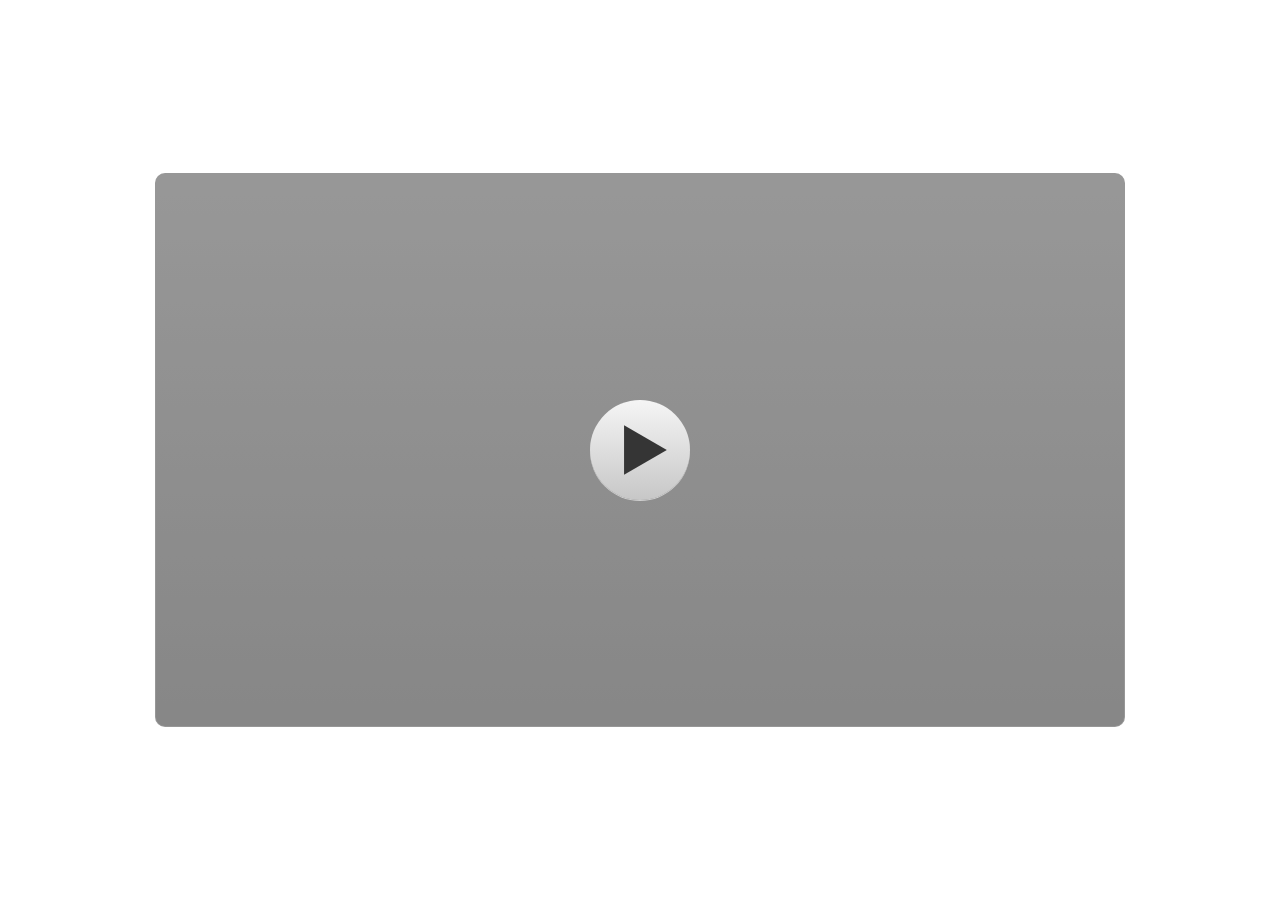
<file: index.html>
<!DOCTYPE html>
<html lang="en-US">
<head>
  <meta charset="utf-8">
  <!-- Created using Storyline 3 - http://www.articulate.com  -->
  <!-- version: 3.11.23355.0 -->
  <title>Multimedia_Daerahku dan Kekayaan Alamnya_Bisma Taruna</title>
  <meta http-equiv="x-ua-compatible" content="IE=edge" />
  <meta name="viewport" content="width=device-width, initial-scale=1.0, user-scalable=no, shrink-to-fit=no, minimal-ui" />
  <meta name="apple-mobile-web-app-capable" content="yes" />
  <style>
    html, body { height: 100%; padding: 0; margin: 0 }
    #app { height: 100%; width: 100%; }
  </style>
  
  <script>window.THREE = { };</script>
</head>
<body style="background: #FFFFFF" class="cs-HTML theme-classic">
  <!-- 360 -->
  <script>!function(e){function n(e,i){return e.test(i)}function i(e){var i=e||navigator.userAgent,o=i.split("[FBAN");if(void 0!==o[1]&&(i=o[0]),this.apple={phone:n(t,i),ipod:n(d,i),tablet:!n(t,i)&&n(s,i),device:n(t,i)||n(d,i)||n(s,i)},this.amazon={phone:n(h,i),tablet:!n(h,i)&&n(a,i),device:n(h,i)||n(a,i)},this.android={phone:n(h,i)||n(b,i),tablet:!n(h,i)&&!n(b,i)&&(n(a,i)||n(r,i)),device:n(h,i)||n(a,i)||n(b,i)||n(r,i)},this.windows={phone:n(l,i),tablet:n(p,i),device:n(l,i)||n(p,i)},this.other={blackberry:n(f,i),blackberry10:n(u,i),opera:n(c,i),firefox:n(A,i),chrome:n(w,i),device:n(f,i)||n(u,i)||n(c,i)||n(A,i)||n(w,i)},this.seven_inch=n(v,i),this.any=this.apple.device||this.android.device||this.windows.device||this.other.device||this.seven_inch,this.phone=this.apple.phone||this.android.phone||this.windows.phone,this.tablet=this.apple.tablet||this.android.tablet||this.windows.tablet,"undefined"==typeof window)return this}function o(){var e=new i;return e.Class=i,e}var t=/iPhone/i,d=/iPod/i,s=/iPad/i,b=/(?=.*\bAndroid\b)(?=.*\bMobile\b)/i,r=/Android/i,h=/(?=.*\bAndroid\b)(?=.*\bSD4930UR\b)/i,a=/(?=.*\bAndroid\b)(?=.*\b(?:KFOT|KFTT|KFJWI|KFJWA|KFSOWI|KFTHWI|KFTHWA|KFAPWI|KFAPWA|KFARWI|KFASWI|KFSAWI|KFSAWA)\b)/i,l=/IEMobile/i,p=/(?=.*\bWindows\b)(?=.*\bARM\b)/i,f=/BlackBerry/i,u=/BB10/i,c=/Opera Mini/i,w=/(CriOS|Chrome)(?=.*\bMobile\b)/i,A=/(?=.*\bFirefox\b)(?=.*\bMobile\b)/i,v=new RegExp("(?:Nexus 7|BNTV250|Kindle Fire|Silk|GT-P1000)","i");"undefined"!=typeof module&&module.exports&&"undefined"==typeof window?module.exports=i:"undefined"!=typeof module&&module.exports&&"undefined"!=typeof window?module.exports=o():"function"==typeof define&&define.amd?define("isMobile",[],e.isMobile=o()):e.isMobile=o()}(this);
    window.isMobile.apple.tablet = window.isMobile.apple.tablet ||
      (navigator.platform === 'MacIntel' && navigator.maxTouchPoints > 1);
    window.isMobile.apple.device = window.isMobile.apple.device || window.isMobile.apple.tablet;
    window.isMobile.tablet = window.isMobile.tablet || window.isMobile.apple.tablet;
    window.isMobile.any = window.isMobile.any || window.isMobile.apple.tablet;
  </script>

  <div id="focus-sink" aria-hidden="true" tabIndex="-1"></div>

  <div id="preso"></div>
  <script>
    window.DS = {};
    window.globals = {
      DATA_PATH_BASE: '',
      HAS_FRAME: true,
      HAS_SLIDE: true,

      lmsPresent: false,
      tinCanPresent: false,
      cmi5Present: false,
      aoSupport: false,
      scale: 'noscale',
      captureRc: false,
      browserSize: 'optimal',
      bgColor: '#FFFFFF',
      features: '',
      themeName: 'classic',
      preloaderColor: '#FFFFFF',
      suppressAnalytics: false,
      productChannel: 'perpetual',
      publishSource: 'storyline',
      aid: '',
      cid: 'fb406227-1c12-40ee-aedb-65f1d3fb7842',
      playerVersion: '3.11.23355.0',
      maxIosVideoElements: 5,

      
      parseParams: function(qs) {
        if (window.globals.parsedParams != null) {
          return window.globals.parsedParams;
        }
        qs = (qs || window.location.search.substr(1)).split('+').join(' ');
        var params = {},
            tokens,
            re = /[?&]?([^=]+)=([^&]*)/g;

        while (tokens = re.exec(qs)) {
          params[decodeURIComponent(tokens[1]).trim()] =
            decodeURIComponent(tokens[2]).trim();
        }
        window.globals.parsedParams = params;
        return params;
      }

    };

    (function() {

      var classTypes = [ 'desktop', 'mobile', 'phone', 'tablet' ];

      var addDeviceClasses = function(prefix, testObj) {
        var curr, i;
        for (i = 0; i < classTypes.length; i++) {
          curr = classTypes[i];
          if (testObj[curr]) {
            document.body.classList.add(prefix + curr);
          }
        }
      };

      var params = window.globals.parseParams(),
          isDevicePreview = params.devicepreview === '1',
          isPhoneOverride = params.deviceType === 'phone' || (isDevicePreview && params.phone == '1'),
          isTabletOverride = (params.deviceType === 'tablet' || isDevicePreview) && !isPhoneOverride,
          isMobileOverride = isPhoneOverride || isTabletOverride;

      var deviceView = {
        desktop: !window.isMobile.any && !isMobileOverride,
        mobile: window.isMobile.any || isMobileOverride,
        phone: isPhoneOverride || (window.isMobile.phone && !isTabletOverride),
        tablet: isTabletOverride || window.isMobile.tablet
      };

      window.globals.deviceView = deviceView;
      window.isMobile.desktop = !window.isMobile.any;
      window.isMobile.mobile = window.isMobile.any;

      addDeviceClasses('view-', deviceView);

    })();
  </script>
  
  <script src='story_content/user.js' type=text/javascript></script>
  <div class="slide-loader"></div>

  <script type="text/javascript">
    if (window.globals.deviceView.isMobile) { var doc = document, loader = doc.body.querySelector('.slide-loader'); [ 1, 2, 3 ].forEach(function(n) { var d = doc.createElement('div'); d.style.backgroundColor = window.globals.preloaderColor; d.classList.add('mobile-loader-dot'); d.classList.add('dot' + n); loader.appendChild(d); }); }
  </script>

  <div class="mobile-load-title-overlay" style="display: none">
    <div class="mobile-load-title">Multimedia_Daerahku dan Kekayaan Alamnya_Bisma Taruna</div>
  </div>

  <div class="mobile-chrome-warning"></div>

  <script>
    
    if (window.autoSpider && window.vInterfaceObject) {
      document.querySelector('.mobile-load-title-overlay').style.display = 'none';
    }
  </script>

  

  <link rel="stylesheet" href="html5/data/css/output.min.css" data-noprefix />
</body>
<script src="html5/lib/scripts/ds-bootstrap.min.js"></script>
</html>
</file>
<file: html5/data/css/output.min.css>
@font-face {
  font-family: 'Open SansBold CharsBold455CC4BF';
  src: url('[data-uri]');
  font-style: normal;
  font-weight: normal;
}
@font-face {
  font-family: 'Open Sans Charset1_ 5byFA826E92';
  src: url('[data-uri]');
  font-style: normal;
  font-weight: normal;
}
@font-face {
  font-family: 'Segoe ScriptBold ChBold57126DCC';
  src: url('[data-uri]');
  font-style: normal;
  font-weight: normal;
}
@font-face {
  font-family: 'Comic Sans MS Charset1_4920F872';
  src: url('[data-uri]');
  font-style: normal;
  font-weight: normal;
}
@font-face {
  font-family: 'Comic Sans MSBold CBoldF3A82F05';
  src: url('[data-uri]');
  font-style: normal;
  font-weight: normal;
}
@font-face {
  font-family: 'Comic Sans MSBoldItalicA69FE890';
  src: url('[data-uri]');
  font-style: normal;
  font-weight: normal;
}
@font-face {
  font-family: 'Algerian Charset1_ 5oGu32EF6E80';
  src: url('[data-uri]');
  font-style: normal;
  font-weight: normal;
}
@font-face {
  font-family: 'Comic Sans MS Charset0_E741E03A';
  src: url('[data-uri]');
  font-style: normal;
  font-weight: normal;
}
.cs-npnxnanbnsnfns00000000001 .cs-infopanel  {
  box-shadow: 0 1px 0 rgba(184, 184, 184, 1);
  background: rgba(255, 255, 255, 1);
}
.cs-npnxnanbnsnfns00000000001 .cs-infopanel .cs-link {
  color: rgba(124, 34, 128, 1);
}
.cs-npnxnanbnsnfns00000000001 .cs-infopanel .cs-link:hover {
  color: rgba(0, 0, 238, 1);
}
.cs-npnxnanbnsnfns00000000001 .cs-infopanel .cs-name {
  color: rgba(68, 68, 68, 1);
}
.cs-npnxnanbnsnfns00000000001 .cs-infopanel .cs-title {
  color: rgba(153, 153, 153, 1);
}
.cs-npnxnanbnsnfns00000000001 .cs-infopanelpopup  {
  box-shadow: 0 1px 0 rgba(184, 184, 184, 1);
  background: linear-gradient(180deg, rgba(233, 233, 233, 1) 0%, rgba(207, 207, 207, 1) 100%);
}
.cs-npnxnanbnsnfns00000000001 .cs-infopanelpopup .cs-link {
  color: rgba(124, 34, 128, 1);
}
.cs-npnxnanbnsnfns00000000001 .cs-infopanelpopup .cs-link:hover {
  color: rgba(0, 0, 238, 1);
}
.cs-npnxnanbnsnfns00000000001 .cs-infopanelpopup .cs-name {
  color: rgba(68, 68, 68, 1);
}
.cs-npnxnanbnsnfns00000000001 .cs-infopanelpopup .cs-bio {
  color: rgba(153, 153, 153, 1);
}
.cs-npnxnanbnsnfns00000000001 .cs-timer  {
  color: rgba(85, 85, 85, 1);
}
.cs-npnxnanbnsnfns00000000001 .cs-duration stop:first-child {
  stop-color: rgba(0, 215, 255, 1);
}
.cs-npnxnanbnsnfns00000000001 .cs-duration stop:last-child {
  stop-color: rgba(0, 171, 255, 1);
}
.cs-npnxnanbnsnfns00000000001 .cs-elapsed stop:first-child {
  stop-color: rgba(254, 227, 71, 1);
}
.cs-npnxnanbnsnfns00000000001 .cs-elapsed stop:last-child {
  stop-color: rgba(252, 204, 42, 1);
}
.cs-npnxnanbnsnfns00000000001 .cs-timer .cs-pie .cs-innerstroke {
  stroke: rgba(199, 199, 199, 1);
}
.cs-npnxnanbnsnfns00000000001 .cs-timer .cs-pie .cs-innerborder {
  stroke: rgba(255, 255, 255, 1);
}
.cs-npnxnanbnsnfns00000000001 .cs-window  {
  box-shadow: 0 8px 5px rgba(0, 0, 0, 0.2);
  border-color: rgba(234, 234, 234, 1);
  background: rgba(243, 243, 243, 1);
  color: rgba(85, 85, 85, 1);
}
.cs-npnxnanbnsnfns00000000001 .cs-window .cs-diva {
  border-color: rgba(247, 247, 247, 1);
}
.cs-npnxnanbnsnfns00000000001 .cs-window .cs-divb {
  border-color: rgba(211, 211, 211, 1);
}
.cs-npnxnanbnsnfns00000000001 .cs-editor .cs-editor-slide {
  color: rgba(85, 85, 85, 1);
}
.cs-npnxnanbnsnfns00000000001 .cs-editor .cs-editor-html {
  color: rgba(68, 68, 68, 1);
}
.cs-npnxnanbnsnfns00000000001 .cs-editor .cs-editor-button {
  text-shadow: 0 1px 0 rgba(240, 240, 240, 1);
  color: rgba(53, 53, 53, 1);
  border-color: rgba(177, 177, 177, 1);
  background: linear-gradient(180deg, rgba(245, 245, 245, 1) 0%, rgba(199, 199, 199, 1) 100%);
}
.cs-npnxnanbnsnfns00000000001 .cs-editor .cs-editor-button:hover {
  background: linear-gradient(180deg, rgba(242, 242, 242, 1) 0%, rgba(175, 175, 175, 1) 100%);
}
.cs-npnxnanbnsnfns00000000001 .cs-editor .cs-editor-button:active {
  background: linear-gradient(180deg, rgba(199, 199, 199, 1) 0%, rgba(244, 244, 244, 1) 100%);
}
.cs-npnxnanbnsnfns00000000001 .cs-listitem  {
  color: rgba(53, 53, 53, 1);
  border-color: rgba(223, 223, 223, 1);
}
.cs-npnxnanbnsnfns00000000001 .cs-listitem.cs-viewed {
  color: rgba(144, 144, 144, 1);
}
.cs-npnxnanbnsnfns00000000001 .cs-listitem.cs-selected {
  color: rgba(53, 53, 53, 1);
  background: rgba(192, 226, 241, 1);
}
.cs-npnxnanbnsnfns00000000001 .cs-listitem.cs-selected:hover {
  background: rgba(192, 226, 241, 1);
}
.cs-npnxnanbnsnfns00000000001 .cs-listitem.cs-selected.hover {
  background: rgba(192, 226, 241, 1);
}
.cs-npnxnanbnsnfns00000000001 .cs-listitem.cs-selected:focus {
  background: rgba(192, 226, 241, 1);
}
.cs-npnxnanbnsnfns00000000001 .cs-listitem .cs-icon-carrot {
  fill: rgba(53, 53, 53, 1);
}
.cs-npnxnanbnsnfns00000000001 .cs-listitem .cs-icon-carrot .cs-shadow {
  fill: rgba(255, 255, 255, 1);
}
.cs-npnxnanbnsnfns00000000001 .cs-listitem:hover {
  background: rgba(230, 230, 230, 1);
}
.cs-npnxnanbnsnfns00000000001 .cs-listitem.hover {
  background: rgba(230, 230, 230, 1);
}
.cs-npnxnanbnsnfns00000000001 .cs-listitem:focus {
  background: rgba(230, 230, 230, 1);
}
.cs-npnxnanbnsnfns00000000001 .cs-glossary  {
  color: rgba(53, 53, 53, 1);
}
.cs-npnxnanbnsnfns00000000001 .cs-glossary .cs-scrolling-panel {
  background: rgba(231, 231, 231, 1);
}
.cs-npnxnanbnsnfns00000000001 .cs-glossary .cs-term.cs-selected .cs-choice-list-trigger {
  color: rgba(53, 53, 53, 1);
  background: rgba(192, 226, 241, 1);
}
.cs-npnxnanbnsnfns00000000001 .cs-glossary .cs-term.cs-selected .cs-choice-list-trigger:focus {
  color: rgba(53, 53, 53, 1);
  background: rgba(192, 226, 241, 1);
}
.cs-npnxnanbnsnfns00000000001 .cs-glossary .cs-term:hover .cs-choice-list-trigger {
  background: rgba(230, 230, 230, 1);
}
.cs-npnxnanbnsnfns00000000001 .cs-glossary .cs-term.hover .cs-choice-list-trigger {
  background: rgba(230, 230, 230, 1);
}
.cs-npnxnanbnsnfns00000000001 .cs-glossary .cs-term .cs-choice-list-trigger:focus {
  background: rgba(230, 230, 230, 1);
}
.cs-npnxnanbnsnfns00000000001 .cs-glossary .cs-diva {
  border-color: rgba(226, 226, 226, 1);
}
.cs-npnxnanbnsnfns00000000001 .cs-glossary .cs-divb {
  border-color: rgba(226, 226, 226, 1);
}
.cs-npnxnanbnsnfns00000000001 .cs-glossary .cs-divc {
  border-color: rgba(250, 250, 250, 1);
}
.cs-npnxnanbnsnfns00000000001 .cs-glossary .cs-heading {
  color: rgba(68, 68, 68, 1);
}
.cs-npnxnanbnsnfns00000000001 .cs-resource .cs-separator {
  border-color: rgba(224, 224, 224, 1);
}
.cs-npnxnanbnsnfns00000000001 .cs-outline  {
  color: rgba(68, 68, 68, 1);
}
.cs-npnxnanbnsnfns00000000001 .cs-outline .cs-diva {
  border-color: rgba(198, 198, 198, 1);
}
.cs-npnxnanbnsnfns00000000001 .cs-outline .cs-divb {
  border-color: rgba(249, 249, 249, 1);
}
.cs-npnxnanbnsnfns00000000001 .cs-outline .cs-divc {
  border-color: rgba(225, 225, 225, 1);
}
.cs-npnxnanbnsnfns00000000001 .cs-outline .cs-search-filter:hover {
  color: rgba(0, 0, 238, 1);
}
.cs-npnxnanbnsnfns00000000001 .cs-outline .cs-search-filter.hover {
  color: rgba(0, 0, 238, 1);
}
.cs-npnxnanbnsnfns00000000001 .cs-transcript  {
  color: rgba(68, 68, 68, 1);
}
.cs-npnxnanbnsnfns00000000001 .cs-transcript .cs-div {
  border-color: rgba(225, 225, 225, 1);
}
.cs-npnxnanbnsnfns00000000001 .cs-tabs:not(.topmenu-item) {
  color: rgba(85, 85, 85, 1);
}
.cs-npnxnanbnsnfns00000000001 .cs-tabs .cs-inner-button:not(.topmenu-item) {
  text-shadow: 0 1px 0 rgba(240, 240, 240, 1);
}
.cs-npnxnanbnsnfns00000000001 .cs-tabs:hover:not(.topmenu-item) {
  color: rgba(51, 51, 51, 1);
}
.cs-npnxnanbnsnfns00000000001 .cs-tabs.cs-selected {
  background: rgba(243, 243, 243, 1);
  color: rgba(51, 51, 51, 1);
}
.cs-npnxnanbnsnfns00000000001 .cs-seekcontrol  {
  background: linear-gradient(180deg, rgba(245, 245, 245, 1) 0%, rgba(199, 199, 199, 1) 100%);
  border-color: rgba(177, 177, 177, 1);
}
.cs-npnxnanbnsnfns00000000001 .cs-seekcontrol .cs-button:hover .cs-icon {
  fill: rgba(85, 85, 85, 1);
}
.cs-npnxnanbnsnfns00000000001 .cs-seekcontrol .cs-button.hover .cs-icon {
  fill: rgba(85, 85, 85, 1);
}
.cs-npnxnanbnsnfns00000000001 .cs-seekcontrol .cs-button .cs-icon-shadow {
  fill: rgba(240, 240, 240, 1);
}
.cs-npnxnanbnsnfns00000000001 .cs-seekcontrol .cs-button .cs-icon {
  fill: rgba(45, 45, 45, 1);
}
.cs-npnxnanbnsnfns00000000001 .cs-seekcontrol .cs-seek .cs-fill {
  background: rgba(255, 255, 255, 1);
}
.cs-npnxnanbnsnfns00000000001 .cs-seekcontrol .cs-seek {
  background: rgba(231, 231, 231, 1);
  border-color: rgba(184, 184, 184, 1);
}
.cs-npnxnanbnsnfns00000000001 .cs-searchinput .cs-input {
  color: rgba(138, 138, 138, 1);
  border-color: rgba(173, 173, 173, 1);
  background: rgba(223, 223, 223, 1);
}
.cs-npnxnanbnsnfns00000000001 .cs-searchinput .cs-input:focus {
  color: rgba(51, 51, 51, 1);
  background: rgba(250, 250, 250, 1);
}
.cs-npnxnanbnsnfns00000000001 .cs-searchinput .cs-input:hover {
  box-shadow: inset 0 0 1px 0 rgba(107, 248, 255, 1);
}
.cs-npnxnanbnsnfns00000000001 .cs-searchinput .cs-input.hover {
  box-shadow: inset 0 0 1px 0 rgba(107, 248, 255, 1);
}
.cs-npnxnanbnsnfns00000000001 .cs-searchinput .cs-button .cs-icon {
  fill: rgba(138, 138, 138, 1);
}
.cs-npnxnanbnsnfns00000000001 .cs-searchinput .cs-button:hover {
  fill: linear-gradient(180deg, rgba(245, 245, 245, 1) 0%, rgba(199, 199, 199, 1) 100%);
}
.cs-npnxnanbnsnfns00000000001 .cs-searchinput .cs-button.hover {
  fill: linear-gradient(180deg, rgba(245, 245, 245, 1) 0%, rgba(199, 199, 199, 1) 100%);
}
.cs-npnxnanbnsnfns00000000001 .cs-menu  {
  box-shadow: 0 1px 0 rgba(184, 184, 184, 1);
  background: rgba(243, 243, 243, 1);
}
.cs-npnxnanbnsnfns00000000001 .cs-topmenu-item.active .cs-tab {
  background: rgba(243, 243, 243, 1);
}
.cs-npnxnanbnsnfns00000000001 .cs-logo  {
  box-shadow: 0 1px 0 rgba(184, 184, 184, 1);
  background: rgba(255, 255, 255, 1);
}
.cs-npnxnanbnsnfns00000000001 .cs-checkbox  {
  color: rgba(68, 68, 68, 1);
}
.cs-npnxnanbnsnfns00000000001 .cs-checkbox:hover {
  border-color: rgba(107, 248, 255, 1);
}
.cs-npnxnanbnsnfns00000000001 .cs-checkbox.hover {
  border-color: rgba(107, 248, 255, 1);
}
.cs-npnxnanbnsnfns00000000001 .cs-checkbox .cs-box {
  color: rgba(255, 255, 255, 1);
  border-color: rgba(184, 184, 184, 1);
}
.cs-npnxnanbnsnfns00000000001 .cs-checkbox .cs-box:checked::after {
  color: rgba(51, 204, 0, 1);
}
.cs-npnxnanbnsnfns00000000001 .cs-button  {
  text-shadow: 0 1px 0 rgba(240, 240, 240, 1);
  color: rgba(53, 53, 53, 1);
  border-color: rgba(177, 177, 177, 1);
  background: linear-gradient(180deg, rgba(245, 245, 245, 1) 0%, rgba(199, 199, 199, 1) 100%);
  box-shadow: 0 1px 0 rgba(207, 207, 207, 1);
}
.cs-npnxnanbnsnfns00000000001 .cs-button .cs-icon {
  fill: rgba(53, 53, 53, 1);
}
.cs-npnxnanbnsnfns00000000001 .cs-button .cs-icon-shadow {
  fill: rgba(240, 240, 240, 1);
}
.cs-npnxnanbnsnfns00000000001 .cs-button:hover {
  background: linear-gradient(180deg, rgba(242, 242, 242, 1) 0%, rgba(175, 175, 175, 1) 100%);
}
.cs-npnxnanbnsnfns00000000001 .cs-button.hover {
  background: linear-gradient(180deg, rgba(242, 242, 242, 1) 0%, rgba(175, 175, 175, 1) 100%);
}
.cs-npnxnanbnsnfns00000000001 .cs-button:active {
  background: linear-gradient(180deg, rgba(199, 199, 199, 1) 0%, rgba(244, 244, 244, 1) 100%);
}
.cs-npnxnanbnsnfns00000000001 .cs-button.cs-disabled:hover {
  background: linear-gradient(180deg, rgba(245, 245, 245, 1) 0%, rgba(199, 199, 199, 1) 100%);
}
.cs-npnxnanbnsnfns00000000001 .cs-button.cs-disabled.hover {
  background: linear-gradient(180deg, rgba(245, 245, 245, 1) 0%, rgba(199, 199, 199, 1) 100%);
}
.cs-npnxnanbnsnfns00000000001 .cs-button.cs-disabled:active {
  background: linear-gradient(180deg, rgba(245, 245, 245, 1) 0%, rgba(199, 199, 199, 1) 100%);
}
.cs-npnxnanbnsnfns00000000001 .cs-button.cs-volume:hover {
  background: linear-gradient(180deg, rgba(245, 245, 245, 1) 0%, rgba(199, 199, 199, 1) 100%);
}
.cs-npnxnanbnsnfns00000000001 .cs-button.cs-volume.hover {
  background: linear-gradient(180deg, rgba(245, 245, 245, 1) 0%, rgba(199, 199, 199, 1) 100%);
}
.cs-npnxnanbnsnfns00000000001 .cs-button.cs-volume:active {
  background: linear-gradient(180deg, rgba(245, 245, 245, 1) 0%, rgba(199, 199, 199, 1) 100%);
}
.cs-npnxnanbnsnfns00000000001.cs-base  {
  color: rgba(85, 85, 85, 1);
  border-color: rgba(233, 233, 233, 1);
  background: linear-gradient(180deg, rgba(233, 233, 233, 1) 0%, rgba(207, 207, 207, 1) 100%);
}
.cs-npnxnanbnsnfns00000000001.cs-base .cs-separator .cs-diva {
  background: rgba(211, 211, 211, 1);
}
.cs-npnxnanbnsnfns00000000001.cs-base .cs-separator .cs-divb {
  background: rgba(247, 247, 247, 1);
}
.cs-npnxnanbnsnfns00000000001.cs-base .cs-topmenu-item.active .cs-tab {
  border-color: rgba(211, 211, 211, 1);
}
.cs-npnxnanbnsnfns00000000001.cs-base .cs-topmenu-item.active .cs-panel {
  border-color: rgba(211, 211, 211, 1);
}
.cs-npnxnanbnsnfns00000000001.cs-base .cs-left {
  background: linear-gradient(180deg, rgba(219, 219, 219, 1) 0%, rgba(195, 195, 195, 1) 100%);
}
.cs-npnxnanbnsnfns00000000001.cs-base .cs-area-primary .cs-slide-container {
  background: linear-gradient(180deg, rgba(233, 233, 233, 1) 0%, rgba(207, 207, 207, 1) 100%);
}
.cs-npnxnanbnsnfns00000000001 .cs-volume::-moz-range-thumb {
  border-color: rgba(165, 165, 165, 1);
  box-shadow: inset 0 0 1px 0 rgba(212, 212, 212, 1);
  background: rgba(200, 200, 200, 1);
}
.cs-npnxnanbnsnfns00000000001 .cs-volume::-ms-thumb {
  border-color: rgba(165, 165, 165, 1);
  box-shadow: inset 0 0 1px 0 rgba(212, 212, 212, 1);
  background: rgba(200, 200, 200, 1);
}
.cs-npnxnanbnsnfns00000000001 .cs-volume::-webkit-slider-thumb {
  border-color: rgba(165, 165, 165, 1);
  box-shadow: inset 0 0 1px 0 rgba(212, 212, 212, 1);
  background: rgba(200, 200, 200, 1);
}
.cs-npnxnanbnsnfns00000000001 .cs-volume::-moz-range-track {
  border-color: rgba(242, 242, 242, 1);
  background: linear-gradient(180deg, rgba(188, 188, 188, 1) 0%, rgba(188, 188, 188, 1) 50.196%, rgba(195, 195, 195, 1) 100%);
}
.cs-npnxnanbnsnfns00000000001 .cs-volume::-ms-track {
  border-color: rgba(242, 242, 242, 1);
  background: linear-gradient(180deg, rgba(188, 188, 188, 1) 0%, rgba(188, 188, 188, 1) 50.196%, rgba(195, 195, 195, 1) 100%);
}
.cs-npnxnanbnsnfns00000000001 .cs-volume::-webkit-slider-runnable-track {
  border-color: rgba(242, 242, 242, 1);
  background: linear-gradient(180deg, rgba(188, 188, 188, 1) 0%, rgba(188, 188, 188, 1) 50.196%, rgba(195, 195, 195, 1) 100%);
}
body.show-focus .tab-focus-box {
  border-color: rgba(255, 255, 0, 1);
}
.skipnav {
  border-color: rgba(255, 255, 0, 1);
}
.fn-npnxnanbsnfns00000000001 {
  font-family: 'Open SansD6FFC9F9';
  -webkit-font-variant-ligatures: no-common-ligatures;
  font-variant-ligatures: no-common-ligatures;
}
.fn-pxabnsnfns00000000001 {
  font-family: 'Open SansD6FFC9F9';
  -webkit-font-variant-ligatures: no-common-ligatures;
  font-variant-ligatures: no-common-ligatures;
}
.fn-npxnabnsnfns00000000001 {
  font-family: 'Open SansD6FFC9F9';
  -webkit-font-variant-ligatures: no-common-ligatures;
  font-variant-ligatures: no-common-ligatures;
}
.fn-npnxnanbnsnfns00000000001 {
  font-family: 'Open SansD6FFC9F9';
  -webkit-font-variant-ligatures: no-common-ligatures;
  font-variant-ligatures: no-common-ligatures;
}
.fn-pxabnsnfns00000000000 {
  font-family: 'Open SansD6FFC9F9';
  -webkit-font-variant-ligatures: no-common-ligatures;
  font-variant-ligatures: no-common-ligatures;
}
@font-face {
  font-family: 'Open SansD6FFC9F9';
  src: url('[data-uri]');
  font-style: normal;
  font-weight: bold;
}
@font-face {
  font-family: 'Open SansD6FFC9F9';
  src: url('[data-uri]');
  font-style: normal;
  font-weight: normal;
}
.cs-InvalidPromptSlide .cs-5ZcWyr1hGeV-InvalidPromptSlide-btn0 {
  color: rgba(53, 53, 53, 1);
  border-color: rgba(177, 177, 177, 1);
  background: linear-gradient(180deg, rgba(245, 245, 245, 1) 0%, rgba(199, 199, 199, 1) 100%);
  text-shadow: 0 1px 0 rgba(240, 240, 240, 1);
}
.cs-InvalidPromptSlide .cs-5ZcWyr1hGeV-InvalidPromptSlide-btn0 .cs-html {
  color: rgba(68, 68, 68, 1);
}
.cs-InvalidPromptSlide .cs-5ZcWyr1hGeV-InvalidPromptSlide-btn0 .cs-slide {
  border-color: rgba(85, 85, 85, 1);
}
.cs-InvalidPromptSlide .cs-5ZcWyr1hGeV-InvalidPromptSlide-btn0:hover {
  background: linear-gradient(180deg, rgba(242, 242, 242, 1) 0%, rgba(175, 175, 175, 1) 100%);
}
.cs-InvalidPromptSlide .cs-5ZcWyr1hGeV-InvalidPromptSlide-btn0:active {
  background: linear-gradient(180deg, rgba(199, 199, 199, 1) 0%, rgba(244, 244, 244, 1) 100%);
}
.cs-PrintPromptSlide .cs-5ZcWyr1hGeV-PrintPromptSlide-btn0 {
  color: rgba(53, 53, 53, 1);
  border-color: rgba(177, 177, 177, 1);
  background: linear-gradient(180deg, rgba(245, 245, 245, 1) 0%, rgba(199, 199, 199, 1) 100%);
  text-shadow: 0 1px 0 rgba(240, 240, 240, 1);
}
.cs-PrintPromptSlide .cs-5ZcWyr1hGeV-PrintPromptSlide-btn0 .cs-html {
  color: rgba(68, 68, 68, 1);
}
.cs-PrintPromptSlide .cs-5ZcWyr1hGeV-PrintPromptSlide-btn0 .cs-slide {
  border-color: rgba(85, 85, 85, 1);
}
.cs-PrintPromptSlide .cs-5ZcWyr1hGeV-PrintPromptSlide-btn0:hover {
  background: linear-gradient(180deg, rgba(242, 242, 242, 1) 0%, rgba(175, 175, 175, 1) 100%);
}
.cs-PrintPromptSlide .cs-5ZcWyr1hGeV-PrintPromptSlide-btn0:active {
  background: linear-gradient(180deg, rgba(199, 199, 199, 1) 0%, rgba(244, 244, 244, 1) 100%);
}
.cs-ScrollPromptSlide .cs-5ZcWyr1hGeV-ScrollPromptSlide-btn0 {
  color: rgba(53, 53, 53, 1);
  border-color: rgba(177, 177, 177, 1);
  background: linear-gradient(180deg, rgba(245, 245, 245, 1) 0%, rgba(199, 199, 199, 1) 100%);
  text-shadow: 0 1px 0 rgba(240, 240, 240, 1);
}
.cs-ScrollPromptSlide .cs-5ZcWyr1hGeV-ScrollPromptSlide-btn0 .cs-html {
  color: rgba(68, 68, 68, 1);
}
.cs-ScrollPromptSlide .cs-5ZcWyr1hGeV-ScrollPromptSlide-btn0 .cs-slide {
  border-color: rgba(85, 85, 85, 1);
}
.cs-ScrollPromptSlide .cs-5ZcWyr1hGeV-ScrollPromptSlide-btn0:hover {
  background: linear-gradient(180deg, rgba(242, 242, 242, 1) 0%, rgba(175, 175, 175, 1) 100%);
}
.cs-ScrollPromptSlide .cs-5ZcWyr1hGeV-ScrollPromptSlide-btn0:active {
  background: linear-gradient(180deg, rgba(199, 199, 199, 1) 0%, rgba(244, 244, 244, 1) 100%);
}
.cs-ResumePromptSlide .cs-5ZcWyr1hGeV-ResumePromptSlide-btn0 {
  color: rgba(53, 53, 53, 1);
  border-color: rgba(177, 177, 177, 1);
  background: linear-gradient(180deg, rgba(245, 245, 245, 1) 0%, rgba(199, 199, 199, 1) 100%);
  text-shadow: 0 1px 0 rgba(240, 240, 240, 1);
}
.cs-ResumePromptSlide .cs-5ZcWyr1hGeV-ResumePromptSlide-btn0 .cs-html {
  color: rgba(68, 68, 68, 1);
}
.cs-ResumePromptSlide .cs-5ZcWyr1hGeV-ResumePromptSlide-btn0 .cs-slide {
  border-color: rgba(85, 85, 85, 1);
}
.cs-ResumePromptSlide .cs-5ZcWyr1hGeV-ResumePromptSlide-btn0:hover {
  background: linear-gradient(180deg, rgba(242, 242, 242, 1) 0%, rgba(175, 175, 175, 1) 100%);
}
.cs-ResumePromptSlide .cs-5ZcWyr1hGeV-ResumePromptSlide-btn0:active {
  background: linear-gradient(180deg, rgba(199, 199, 199, 1) 0%, rgba(244, 244, 244, 1) 100%);
}
.cs-ResumePromptSlide .cs-5ZcWyr1hGeV-ResumePromptSlide-btn1 {
  color: rgba(53, 53, 53, 1);
  border-color: rgba(177, 177, 177, 1);
  background: linear-gradient(180deg, rgba(245, 245, 245, 1) 0%, rgba(199, 199, 199, 1) 100%);
  text-shadow: 0 1px 0 rgba(240, 240, 240, 1);
}
.cs-ResumePromptSlide .cs-5ZcWyr1hGeV-ResumePromptSlide-btn1 .cs-html {
  color: rgba(68, 68, 68, 1);
}
.cs-ResumePromptSlide .cs-5ZcWyr1hGeV-ResumePromptSlide-btn1 .cs-slide {
  border-color: rgba(85, 85, 85, 1);
}
.cs-ResumePromptSlide .cs-5ZcWyr1hGeV-ResumePromptSlide-btn1:hover {
  background: linear-gradient(180deg, rgba(242, 242, 242, 1) 0%, rgba(175, 175, 175, 1) 100%);
}
.cs-ResumePromptSlide .cs-5ZcWyr1hGeV-ResumePromptSlide-btn1:active {
  background: linear-gradient(180deg, rgba(199, 199, 199, 1) 0%, rgba(244, 244, 244, 1) 100%);
}
.cs-ExternalInterfaceErrorSlide .cs-buttonOK {
  color: rgba(53, 53, 53, 1);
  border-color: rgba(177, 177, 177, 1);
  background: linear-gradient(180deg, rgba(245, 245, 245, 1) 0%, rgba(199, 199, 199, 1) 100%);
  text-shadow: 0 1px 0 rgba(240, 240, 240, 1);
}
.cs-ExternalInterfaceErrorSlide .cs-buttonOK .cs-html {
  color: rgba(68, 68, 68, 1);
}
.cs-ExternalInterfaceErrorSlide .cs-buttonOK .cs-slide {
  border-color: rgba(85, 85, 85, 1);
}
.cs-ExternalInterfaceErrorSlide .cs-buttonOK:hover {
  background: linear-gradient(180deg, rgba(242, 242, 242, 1) 0%, rgba(175, 175, 175, 1) 100%);
}
.cs-ExternalInterfaceErrorSlide .cs-buttonOK:active {
  background: linear-gradient(180deg, rgba(199, 199, 199, 1) 0%, rgba(244, 244, 244, 1) 100%);
}
</file>
